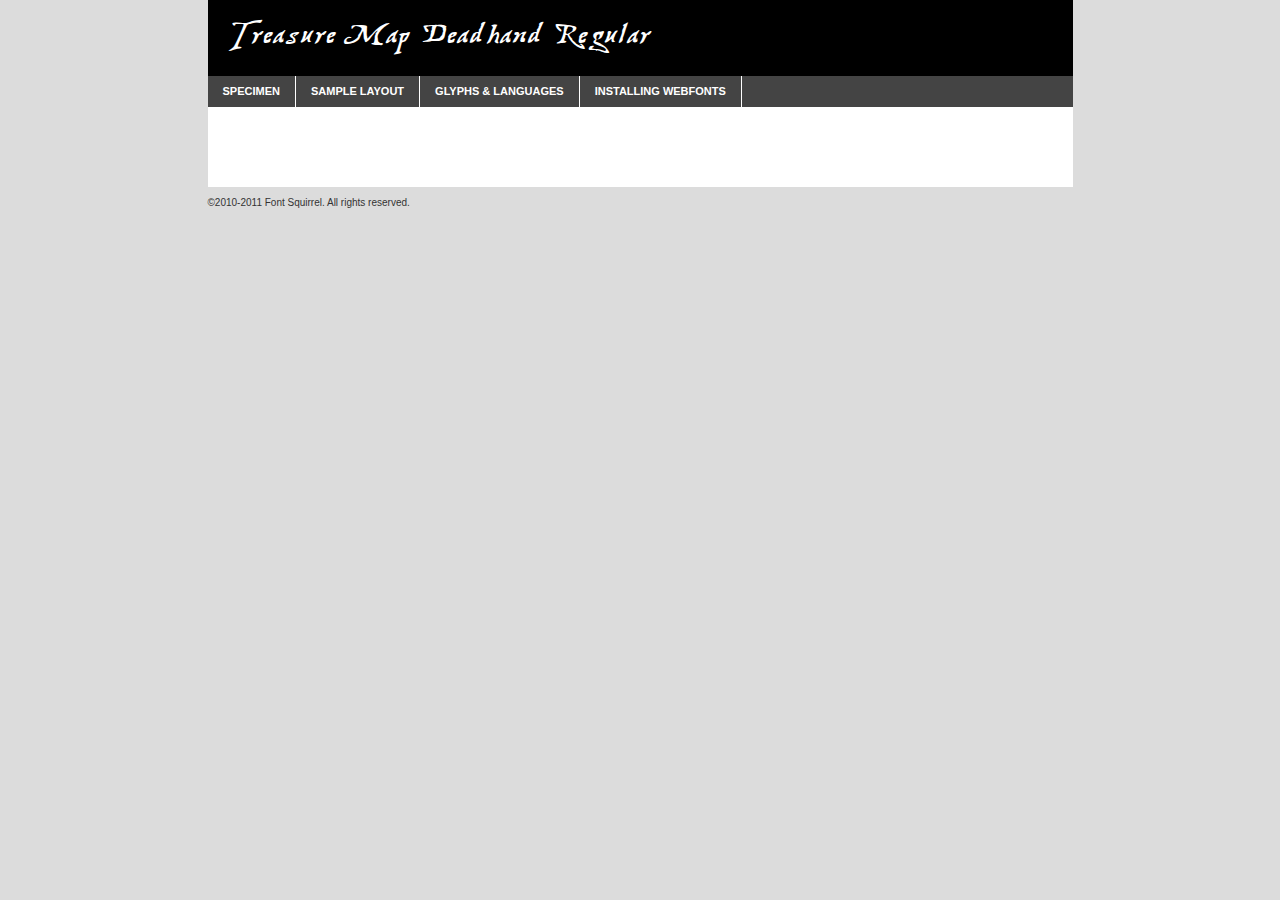
<file: fonts/treamd-demo.html>
<!DOCTYPE html PUBLIC "-//W3C//DTD XHTML 1.0 Transitional//EN"
	"http://www.w3.org/TR/xhtml1/DTD/xhtml1-transitional.dtd">

<html xmlns="http://www.w3.org/1999/xhtml" xml:lang="en" lang="en">
<head>
	<meta http-equiv="Content-Type" content="text/html; charset=utf-8" />
	<script src="http://ajax.googleapis.com/ajax/libs/jquery/1.7.2/jquery.min.js" type="text/javascript" charset="utf-8"></script>
	<script src="specimen_files/easytabs.js" type="text/javascript" charset="utf-8"></script>
	<link rel="stylesheet" href="specimen_files/specimen_stylesheet.css" type="text/css" charset="utf-8" />
	<link rel="stylesheet" href="stylesheet.css" type="text/css" charset="utf-8" />

	<style type="text/css">
					body{
				font-family: 'treasure_map_deadhandregular';
							}
		</style>

	<title>Treasure Map Deadhand Regular Specimen</title>
	
	
	<script type="text/javascript" charset="utf-8">
		$(document).ready(function() {
			$('#container').easyTabs({defaultContent:1});
		});
	</script>
</head>

<body>
<div id="container">
	<div id="header">
		Treasure Map Deadhand Regular	</div>
	<ul class="tabs">
		<li><a href="#specimen">Specimen</a></li>
		<li><a href="#layout">Sample Layout</a></li>
				<li><a href="#glyphs">Glyphs &amp; Languages</a></li>
		<li><a href="#installing">Installing Webfonts</a></li>
		
	</ul>
	
	<div id="main_content">

		
			<div id="specimen">
		
				<div class="section">
					<div class="grid12 firstcol">
						<div class="huge">AaBb</div>
					</div>
				</div>
		
				<div class="section">
					<div class="glyph_range">A&#x200B;B&#x200b;C&#x200b;D&#x200b;E&#x200b;F&#x200b;G&#x200b;H&#x200b;I&#x200b;J&#x200b;K&#x200b;L&#x200b;M&#x200b;N&#x200b;O&#x200b;P&#x200b;Q&#x200b;R&#x200b;S&#x200b;T&#x200b;U&#x200b;V&#x200b;W&#x200b;X&#x200b;Y&#x200b;Z&#x200b;a&#x200b;b&#x200b;c&#x200b;d&#x200b;e&#x200b;f&#x200b;g&#x200b;h&#x200b;i&#x200b;j&#x200b;k&#x200b;l&#x200b;m&#x200b;n&#x200b;o&#x200b;p&#x200b;q&#x200b;r&#x200b;s&#x200b;t&#x200b;u&#x200b;v&#x200b;w&#x200b;x&#x200b;y&#x200b;z&#x200b;1&#x200b;2&#x200b;3&#x200b;4&#x200b;5&#x200b;6&#x200b;7&#x200b;8&#x200b;9&#x200b;0&#x200b;&amp;&#x200b;.&#x200b;,&#x200b;?&#x200b;!&#x200b;&#64;&#x200b;(&#x200b;)&#x200b;#&#x200b;$&#x200b;%&#x200b;*&#x200b;+&#x200b;-&#x200b;=&#x200b;:&#x200b;;</div>
				</div>
				<div class="section">
					<div class="grid12 firstcol">
						<table class="sample_table">
							<tr><td>10</td><td class="size10">abcdefghijklmnopqrstuvwxyzABCDEFGHIJKLMNOPQRSTUVWXYZ0123456789abcdefghijklmnopqrstuvwxyzABCDEFGHIJKLMNOPQRSTUVWXYZ0123456789abcdefghijklmnopqrstuvwxyzABCDEFGHIJKLMNOPQRSTUVWXYZ</td></tr>
							<tr><td>11</td><td class="size11">abcdefghijklmnopqrstuvwxyzABCDEFGHIJKLMNOPQRSTUVWXYZ0123456789abcdefghijklmnopqrstuvwxyzABCDEFGHIJKLMNOPQRSTUVWXYZ0123456789abcdefghijklmnopqrstuvwxyzABCDEFGHIJKLMNOPQRSTUVWXYZ</td></tr>
							<tr><td>12</td><td class="size12">abcdefghijklmnopqrstuvwxyzABCDEFGHIJKLMNOPQRSTUVWXYZ0123456789abcdefghijklmnopqrstuvwxyzABCDEFGHIJKLMNOPQRSTUVWXYZ0123456789abcdefghijklmnopqrstuvwxyzABCDEFGHIJKLMNOPQRSTUVWXYZ</td></tr>
							<tr><td>13</td><td class="size13">abcdefghijklmnopqrstuvwxyzABCDEFGHIJKLMNOPQRSTUVWXYZ0123456789abcdefghijklmnopqrstuvwxyzABCDEFGHIJKLMNOPQRSTUVWXYZ0123456789abcdefghijklmnopqrstuvwxyzABCDEFGHIJKLMNOPQRSTUVWXYZ</td></tr>
							<tr><td>14</td><td class="size14">abcdefghijklmnopqrstuvwxyzABCDEFGHIJKLMNOPQRSTUVWXYZ0123456789abcdefghijklmnopqrstuvwxyzABCDEFGHIJKLMNOPQRSTUVWXYZ0123456789abcdefghijklmnopqrstuvwxyzABCDEFGHIJKLMNOPQRSTUVWXYZ</td></tr>
							<tr><td>16</td><td class="size16">abcdefghijklmnopqrstuvwxyzABCDEFGHIJKLMNOPQRSTUVWXYZ0123456789abcdefghijklmnopqrstuvwxyzABCDEFGHIJKLMNOPQRSTUVWXYZ</td></tr>
							<tr><td>18</td><td class="size18">abcdefghijklmnopqrstuvwxyzABCDEFGHIJKLMNOPQRSTUVWXYZ0123456789abcdefghijklmnopqrstuvwxyzABCDEFGHIJKLMNOPQRSTUVWXYZ</td></tr>
							<tr><td>20</td><td class="size20">abcdefghijklmnopqrstuvwxyzABCDEFGHIJKLMNOPQRSTUVWXYZ0123456789abcdefghijklmnopqrstuvwxyzABCDEFGHIJKLMNOPQRSTUVWXYZ</td></tr>
							<tr><td>24</td><td class="size24">abcdefghijklmnopqrstuvwxyzABCDEFGHIJKLMNOPQRSTUVWXYZ0123456789abcdefghijklmnopqrstuvwxyzABCDEFGHIJKLMNOPQRSTUVWXYZ</td></tr>
							<tr><td>30</td><td class="size30">abcdefghijklmnopqrstuvwxyzABCDEFGHIJKLMNOPQRSTUVWXYZ0123456789abcdefghijklmnopqrstuvwxyzABCDEFGHIJKLMNOPQRSTUVWXYZ</td></tr>
							<tr><td>36</td><td class="size36">abcdefghijklmnopqrstuvwxyzABCDEFGHIJKLMNOPQRSTUVWXYZ0123456789abcdefghijklmnopqrstuvwxyzABCDEFGHIJKLMNOPQRSTUVWXYZ</td></tr>
							<tr><td>48</td><td class="size48">abcdefghijklmnopqrstuvwxyzABCDEFGHIJKLMNOPQRSTUVWXYZ0123456789abcdefghijklmnopqrstuvwxyzABCDEFGHIJKLMNOPQRSTUVWXYZ</td></tr>
							<tr><td>60</td><td class="size60">abcdefghijklmnopqrstuvwxyzABCDEFGHIJKLMNOPQRSTUVWXYZ0123456789abcdefghijklmnopqrstuvwxyzABCDEFGHIJKLMNOPQRSTUVWXYZ</td></tr>
							<tr><td>72</td><td class="size72">abcdefghijklmnopqrstuvwxyzABCDEFGHIJKLMNOPQRSTUVWXYZ0123456789abcdefghijklmnopqrstuvwxyzABCDEFGHIJKLMNOPQRSTUVWXYZ</td></tr>
							<tr><td>90</td><td class="size90">abcdefghijklmnopqrstuvwxyzABCDEFGHIJKLMNOPQRSTUVWXYZ0123456789abcdefghijklmnopqrstuvwxyzABCDEFGHIJKLMNOPQRSTUVWXYZ</td></tr>
						</table>
				
					</div>
			
				</div>
		
		
		
								<div class="section" id="bodycomparison">


										<div id="xheight">
				<div class="fontbody">&#x25FC;&#x25FC;&#x25FC;&#x25FC;&#x25FC;&#x25FC;&#x25FC;&#x25FC;&#x25FC;&#x25FC;&#x25FC;&#x25FC;&#x25FC;&#x25FC;&#x25FC;&#x25FC;&#x25FC;&#x25FC;&#x25FC;&#x25FC;&#x25FC;&#x25FC;&#x25FC;&#x25FC;&#x25FC;&#x25FC;&#x25FC;&#x25FC;&#x25FC;&#x25FC;&#x25FC;&#x25FC;&#x25FC;&#x25FC;&#x25FC;&#x25FC;&#x25FC;&#x25FC;&#x25FC;&#x25FC;&#x25FC;&#x25FC;&#x25FC;&#x25FC;&#x25FC;&#x25FC;&#x25FC;&#x25FC;&#x25FC;&#x25FC;&#x25FC;&#x25FC;&#x25FC;&#x25FC;&#x25FC;&#x25FC;&#x25FC;&#x25FC;&#x25FC;&#x25FC;&#x25FC;&#x25FC;&#x25FC;&#x25FC;&#x25FC;&#x25FC;&#x25FC;&#x25FC;&#x25FC;&#x25FC;&#x25FC;&#x25FC;&#x25FC;&#x25FC;&#x25FC;&#x25FC;&#x25FC;&#x25FC;&#x25FC;&#x25FC;&#x25FC;&#x25FC;&#x25FC;&#x25FC;&#x25FC;&#x25FC;&#x25FC;&#x25FC;&#x25FC;&#x25FC;&#x25FC;&#x25FC;&#x25FC;&#x25FC;&#x25FC;&#x25FC;&#x25FC;&#x25FC;&#x25FC;body</div><div class="arialbody">body</div><div class="verdanabody">body</div><div class="georgiabody">body</div></div>
										<div class="fontbody" style="z-index:1">
											body<span>Treasure Map Deadhand Regular</span>
										</div>
										<div class="arialbody" style="z-index:1">
											body<span>Arial</span>
										</div>
										<div class="verdanabody" style="z-index:1">
											body<span>Verdana</span>
										</div>
										<div class="georgiabody" style="z-index:1">
											body<span>Georgia</span>
										</div>



								</div>
		
		
				<div class="section psample psample_row1" id="">
					
					<div class="grid2 firstcol">
						<p class="size10"><span>10.</span>Aenean lacinia bibendum nulla sed consectetur. Fusce dapibus, tellus ac cursus commodo, tortor mauris condimentum nibh, ut fermentum massa justo sit amet risus. Nullam id dolor id nibh ultricies vehicula ut id elit. Cum sociis natoque penatibus et magnis dis parturient montes, nascetur ridiculus mus. Nulla vitae elit libero, a pharetra augue.</p>
			
					</div>
					<div class="grid3">
						<p class="size11"><span>11.</span>Aenean lacinia bibendum nulla sed consectetur. Fusce dapibus, tellus ac cursus commodo, tortor mauris condimentum nibh, ut fermentum massa justo sit amet risus. Nullam id dolor id nibh ultricies vehicula ut id elit. Cum sociis natoque penatibus et magnis dis parturient montes, nascetur ridiculus mus. Nulla vitae elit libero, a pharetra augue.</p>
			
					</div>
					<div class="grid3">
						<p class="size12"><span>12.</span>Aenean lacinia bibendum nulla sed consectetur. Fusce dapibus, tellus ac cursus commodo, tortor mauris condimentum nibh, ut fermentum massa justo sit amet risus. Nullam id dolor id nibh ultricies vehicula ut id elit. Cum sociis natoque penatibus et magnis dis parturient montes, nascetur ridiculus mus. Nulla vitae elit libero, a pharetra augue.</p>
			
					</div>
					<div class="grid4">
						<p class="size13"><span>13.</span>Aenean lacinia bibendum nulla sed consectetur. Fusce dapibus, tellus ac cursus commodo, tortor mauris condimentum nibh, ut fermentum massa justo sit amet risus. Nullam id dolor id nibh ultricies vehicula ut id elit. Cum sociis natoque penatibus et magnis dis parturient montes, nascetur ridiculus mus. Nulla vitae elit libero, a pharetra augue.</p>
			
					</div>
					<div class="white_blend"></div>
					
				</div>
				<div class="section psample psample_row2" id="">
					<div class="grid3 firstcol">
						<p class="size14"><span>14.</span>Aenean lacinia bibendum nulla sed consectetur. Fusce dapibus, tellus ac cursus commodo, tortor mauris condimentum nibh, ut fermentum massa justo sit amet risus. Nullam id dolor id nibh ultricies vehicula ut id elit. Cum sociis natoque penatibus et magnis dis parturient montes, nascetur ridiculus mus. Nulla vitae elit libero, a pharetra augue.</p>
			
					</div>
					<div class="grid4">
						<p class="size16"><span>16.</span>Aenean lacinia bibendum nulla sed consectetur. Fusce dapibus, tellus ac cursus commodo, tortor mauris condimentum nibh, ut fermentum massa justo sit amet risus. Nullam id dolor id nibh ultricies vehicula ut id elit. Cum sociis natoque penatibus et magnis dis parturient montes, nascetur ridiculus mus. Nulla vitae elit libero, a pharetra augue.</p>
			
					</div>
					<div class="grid5">
						<p class="size18"><span>18.</span>Aenean lacinia bibendum nulla sed consectetur. Fusce dapibus, tellus ac cursus commodo, tortor mauris condimentum nibh, ut fermentum massa justo sit amet risus. Nullam id dolor id nibh ultricies vehicula ut id elit. Cum sociis natoque penatibus et magnis dis parturient montes, nascetur ridiculus mus. Nulla vitae elit libero, a pharetra augue.</p>
			
					</div>

					<div class="white_blend"></div>

				</div>
				
				<div class="section psample psample_row3" id="">
					<div class="grid5 firstcol">
						<p class="size20"><span>20.</span>Aenean lacinia bibendum nulla sed consectetur. Fusce dapibus, tellus ac cursus commodo, tortor mauris condimentum nibh, ut fermentum massa justo sit amet risus. Nullam id dolor id nibh ultricies vehicula ut id elit. Cum sociis natoque penatibus et magnis dis parturient montes, nascetur ridiculus mus. Nulla vitae elit libero, a pharetra augue.</p>
					</div>
					<div class="grid7">
						<p class="size24"><span>24.</span>Aenean lacinia bibendum nulla sed consectetur. Fusce dapibus, tellus ac cursus commodo, tortor mauris condimentum nibh, ut fermentum massa justo sit amet risus. Nullam id dolor id nibh ultricies vehicula ut id elit. Cum sociis natoque penatibus et magnis dis parturient montes, nascetur ridiculus mus. Nulla vitae elit libero, a pharetra augue.</p>
					</div>
					
					<div class="white_blend"></div>
					
				</div>
				
				<div class="section psample psample_row4" id="">
					<div class="grid12 firstcol">
						<p class="size30"><span>30.</span>Aenean lacinia bibendum nulla sed consectetur. Fusce dapibus, tellus ac cursus commodo, tortor mauris condimentum nibh, ut fermentum massa justo sit amet risus. Nullam id dolor id nibh ultricies vehicula ut id elit. Cum sociis natoque penatibus et magnis dis parturient montes, nascetur ridiculus mus. Nulla vitae elit libero, a pharetra augue.</p>
					</div>
					<div class="white_blend"></div>
					
				</div>
				
				
				
				<div class="section psample psample_row1 fullreverse">
					<div class="grid2 firstcol">
						<p class="size10"><span>10.</span>Aenean lacinia bibendum nulla sed consectetur. Fusce dapibus, tellus ac cursus commodo, tortor mauris condimentum nibh, ut fermentum massa justo sit amet risus. Nullam id dolor id nibh ultricies vehicula ut id elit. Cum sociis natoque penatibus et magnis dis parturient montes, nascetur ridiculus mus. Nulla vitae elit libero, a pharetra augue.</p>
			
					</div>
					<div class="grid3">
						<p class="size11"><span>11.</span>Aenean lacinia bibendum nulla sed consectetur. Fusce dapibus, tellus ac cursus commodo, tortor mauris condimentum nibh, ut fermentum massa justo sit amet risus. Nullam id dolor id nibh ultricies vehicula ut id elit. Cum sociis natoque penatibus et magnis dis parturient montes, nascetur ridiculus mus. Nulla vitae elit libero, a pharetra augue.</p>
			
					</div>
					<div class="grid3">
						<p class="size12"><span>12.</span>Aenean lacinia bibendum nulla sed consectetur. Fusce dapibus, tellus ac cursus commodo, tortor mauris condimentum nibh, ut fermentum massa justo sit amet risus. Nullam id dolor id nibh ultricies vehicula ut id elit. Cum sociis natoque penatibus et magnis dis parturient montes, nascetur ridiculus mus. Nulla vitae elit libero, a pharetra augue.</p>
			
					</div>
					<div class="grid4">
						<p class="size13"><span>13.</span>Aenean lacinia bibendum nulla sed consectetur. Fusce dapibus, tellus ac cursus commodo, tortor mauris condimentum nibh, ut fermentum massa justo sit amet risus. Nullam id dolor id nibh ultricies vehicula ut id elit. Cum sociis natoque penatibus et magnis dis parturient montes, nascetur ridiculus mus. Nulla vitae elit libero, a pharetra augue.</p>
			
					</div>
					<div class="black_blend"></div>
					
				</div>
				
				<div class="section psample psample_row2 fullreverse">
					<div class="grid3 firstcol">
						<p class="size14"><span>14.</span>Aenean lacinia bibendum nulla sed consectetur. Fusce dapibus, tellus ac cursus commodo, tortor mauris condimentum nibh, ut fermentum massa justo sit amet risus. Nullam id dolor id nibh ultricies vehicula ut id elit. Cum sociis natoque penatibus et magnis dis parturient montes, nascetur ridiculus mus. Nulla vitae elit libero, a pharetra augue.</p>
			
					</div>
					<div class="grid4">
						<p class="size16"><span>16.</span>Aenean lacinia bibendum nulla sed consectetur. Fusce dapibus, tellus ac cursus commodo, tortor mauris condimentum nibh, ut fermentum massa justo sit amet risus. Nullam id dolor id nibh ultricies vehicula ut id elit. Cum sociis natoque penatibus et magnis dis parturient montes, nascetur ridiculus mus. Nulla vitae elit libero, a pharetra augue.</p>
			
					</div>
					<div class="grid5">
						<p class="size18"><span>18.</span>Aenean lacinia bibendum nulla sed consectetur. Fusce dapibus, tellus ac cursus commodo, tortor mauris condimentum nibh, ut fermentum massa justo sit amet risus. Nullam id dolor id nibh ultricies vehicula ut id elit. Cum sociis natoque penatibus et magnis dis parturient montes, nascetur ridiculus mus. Nulla vitae elit libero, a pharetra augue.</p>
			
					</div>
					<div class="black_blend"></div>

				</div>
				
				<div class="section psample fullreverse psample_row3" id="">
					<div class="grid5 firstcol">
						<p class="size20"><span>20.</span>Aenean lacinia bibendum nulla sed consectetur. Fusce dapibus, tellus ac cursus commodo, tortor mauris condimentum nibh, ut fermentum massa justo sit amet risus. Nullam id dolor id nibh ultricies vehicula ut id elit. Cum sociis natoque penatibus et magnis dis parturient montes, nascetur ridiculus mus. Nulla vitae elit libero, a pharetra augue.</p>
					</div>
					<div class="grid7">
						<p class="size24"><span>24.</span>Aenean lacinia bibendum nulla sed consectetur. Fusce dapibus, tellus ac cursus commodo, tortor mauris condimentum nibh, ut fermentum massa justo sit amet risus. Nullam id dolor id nibh ultricies vehicula ut id elit. Cum sociis natoque penatibus et magnis dis parturient montes, nascetur ridiculus mus. Nulla vitae elit libero, a pharetra augue.</p>
					</div>
					
					<div class="black_blend"></div>
					
				</div>
				
				<div class="section psample fullreverse psample_row4" id="" style="border-bottom: 20px #000 solid;">
					<div class="grid12 firstcol">
						<p class="size30"><span>30.</span>Aenean lacinia bibendum nulla sed consectetur. Fusce dapibus, tellus ac cursus commodo, tortor mauris condimentum nibh, ut fermentum massa justo sit amet risus. Nullam id dolor id nibh ultricies vehicula ut id elit. Cum sociis natoque penatibus et magnis dis parturient montes, nascetur ridiculus mus. Nulla vitae elit libero, a pharetra augue.</p>
					</div>
					<div class="black_blend"></div>
					
				</div>
				
				
				
				
			</div>
			
			<div id="layout">
				
				<div class="section">
					
					<div class="grid12 firstcol">
						<h1>Lorem Ipsum Dolor</h1>
						<h2>Etiam porta sem malesuada magna mollis euismod</h2>
						
						<p class="byline">By <a href="#link">Aenean Lacinia</a></p>
					</div>
				</div>
				<div class="section">
					<div class="grid8 firstcol">
						<p class="large">Donec sed odio dui. Morbi leo risus, porta ac consectetur ac, vestibulum at eros. Fusce dapibus, tellus ac cursus commodo, tortor mauris condimentum nibh, ut fermentum massa justo sit amet risus. </p>

						
						<h3>Pellentesque ornare sem</h3>

						<p>Maecenas sed diam eget risus varius blandit sit amet non magna. Maecenas faucibus mollis interdum. Donec ullamcorper nulla non metus auctor fringilla. Nullam id dolor id nibh ultricies vehicula ut id elit. Nullam id dolor id nibh ultricies vehicula ut id elit. </p>

						<p>Aenean eu leo quam. Pellentesque ornare sem lacinia quam venenatis vestibulum. Lorem ipsum dolor sit amet, consectetur adipiscing elit. Cum sociis natoque penatibus et magnis dis parturient montes, nascetur ridiculus mus. </p>

						<p>Nulla vitae elit libero, a pharetra augue. Praesent commodo cursus magna, vel scelerisque nisl consectetur et. Aenean lacinia bibendum nulla sed consectetur. </p>

						<p>Nullam quis risus eget urna mollis ornare vel eu leo. Nullam quis risus eget urna mollis ornare vel eu leo. Maecenas sed diam eget risus varius blandit sit amet non magna. Donec ullamcorper nulla non metus auctor fringilla. </p>

						<h3>Cras mattis consectetur</h3>

						<p>Aenean eu leo quam. Pellentesque ornare sem lacinia quam venenatis vestibulum. Aenean lacinia bibendum nulla sed consectetur. Integer posuere erat a ante venenatis dapibus posuere velit aliquet. Cras mattis consectetur purus sit amet fermentum. </p>

						<p>Nullam id dolor id nibh ultricies vehicula ut id elit. Nullam quis risus eget urna mollis ornare vel eu leo. Cras mattis consectetur purus sit amet fermentum.</p>
					</div>
					
					<div class="grid4 sidebar">
						
						<div class="box reverse">
							<p class="last">Nullam quis risus eget urna mollis ornare vel eu leo. Donec ullamcorper nulla non metus auctor fringilla. Cras mattis consectetur purus sit amet fermentum. Sed posuere consectetur est at lobortis. Lorem ipsum dolor sit amet, consectetur adipiscing elit. </p>
						</div>
						
						<p class="caption">Maecenas sed diam eget risus varius.</p>

						<p>Vestibulum id ligula porta felis euismod semper. Integer posuere erat a ante venenatis dapibus posuere velit aliquet. Vestibulum id ligula porta felis euismod semper. Sed posuere consectetur est at lobortis. Maecenas sed diam eget risus varius blandit sit amet non magna. Fusce dapibus, tellus ac cursus commodo, tortor mauris condimentum nibh, ut fermentum massa justo sit amet risus. </p>

					

						<p>Duis mollis, est non commodo luctus, nisi erat porttitor ligula, eget lacinia odio sem nec elit. Aenean lacinia bibendum nulla sed consectetur. Vivamus sagittis lacus vel augue laoreet rutrum faucibus dolor auctor. Aenean lacinia bibendum nulla sed consectetur. Nullam quis risus eget urna mollis ornare vel eu leo. </p>

						<p>Praesent commodo cursus magna, vel scelerisque nisl consectetur et. Donec ullamcorper nulla non metus auctor fringilla. Maecenas faucibus mollis interdum. Fusce dapibus, tellus ac cursus commodo, tortor mauris condimentum nibh, ut fermentum massa justo sit amet risus. </p>

					</div>
				</div>
				
			</div>


			



		<div id="glyphs">
			<div class="section">
				<div class="grid12 firstcol">
			
				<h1>Language Support</h1>
				<p>The subset of Treasure Map Deadhand Regular in this kit supports the following languages:<br />
			
					English				</p>
				<h1>Glyph Chart</h1>
				<p>The subset of Treasure Map Deadhand Regular in this kit includes all the glyphs listed below. Unicode entities are included above each glyph to help you insert individual characters into your layout.</p>
				<div id="glyph_chart">
			
																				 <div><p>&amp;#32;</p>&#32;</div>
																				 <div><p>&amp;#33;</p>&#33;</div>
																				 <div><p>&amp;#34;</p>&#34;</div>
																				 <div><p>&amp;#35;</p>&#35;</div>
																				 <div><p>&amp;#36;</p>&#36;</div>
																				 <div><p>&amp;#37;</p>&#37;</div>
																				 <div><p>&amp;#38;</p>&#38;</div>
																				 <div><p>&amp;#39;</p>&#39;</div>
																				 <div><p>&amp;#40;</p>&#40;</div>
																				 <div><p>&amp;#41;</p>&#41;</div>
																				 <div><p>&amp;#42;</p>&#42;</div>
																				 <div><p>&amp;#43;</p>&#43;</div>
																				 <div><p>&amp;#44;</p>&#44;</div>
																				 <div><p>&amp;#45;</p>&#45;</div>
																				 <div><p>&amp;#46;</p>&#46;</div>
																				 <div><p>&amp;#47;</p>&#47;</div>
																				 <div><p>&amp;#48;</p>&#48;</div>
																				 <div><p>&amp;#49;</p>&#49;</div>
																				 <div><p>&amp;#50;</p>&#50;</div>
																				 <div><p>&amp;#51;</p>&#51;</div>
																				 <div><p>&amp;#52;</p>&#52;</div>
																				 <div><p>&amp;#53;</p>&#53;</div>
																				 <div><p>&amp;#54;</p>&#54;</div>
																				 <div><p>&amp;#55;</p>&#55;</div>
																				 <div><p>&amp;#56;</p>&#56;</div>
																				 <div><p>&amp;#57;</p>&#57;</div>
																				 <div><p>&amp;#58;</p>&#58;</div>
																				 <div><p>&amp;#59;</p>&#59;</div>
																				 <div><p>&amp;#60;</p>&#60;</div>
																				 <div><p>&amp;#61;</p>&#61;</div>
																				 <div><p>&amp;#62;</p>&#62;</div>
																				 <div><p>&amp;#63;</p>&#63;</div>
																				 <div><p>&amp;#64;</p>&#64;</div>
																				 <div><p>&amp;#65;</p>&#65;</div>
																				 <div><p>&amp;#66;</p>&#66;</div>
																				 <div><p>&amp;#67;</p>&#67;</div>
																				 <div><p>&amp;#68;</p>&#68;</div>
																				 <div><p>&amp;#69;</p>&#69;</div>
																				 <div><p>&amp;#70;</p>&#70;</div>
																				 <div><p>&amp;#71;</p>&#71;</div>
																				 <div><p>&amp;#72;</p>&#72;</div>
																				 <div><p>&amp;#73;</p>&#73;</div>
																				 <div><p>&amp;#74;</p>&#74;</div>
																				 <div><p>&amp;#75;</p>&#75;</div>
																				 <div><p>&amp;#76;</p>&#76;</div>
																				 <div><p>&amp;#77;</p>&#77;</div>
																				 <div><p>&amp;#78;</p>&#78;</div>
																				 <div><p>&amp;#79;</p>&#79;</div>
																				 <div><p>&amp;#80;</p>&#80;</div>
																				 <div><p>&amp;#81;</p>&#81;</div>
																				 <div><p>&amp;#82;</p>&#82;</div>
																				 <div><p>&amp;#83;</p>&#83;</div>
																				 <div><p>&amp;#84;</p>&#84;</div>
																				 <div><p>&amp;#85;</p>&#85;</div>
																				 <div><p>&amp;#86;</p>&#86;</div>
																				 <div><p>&amp;#87;</p>&#87;</div>
																				 <div><p>&amp;#88;</p>&#88;</div>
																				 <div><p>&amp;#89;</p>&#89;</div>
																				 <div><p>&amp;#90;</p>&#90;</div>
																				 <div><p>&amp;#91;</p>&#91;</div>
																				 <div><p>&amp;#92;</p>&#92;</div>
																				 <div><p>&amp;#93;</p>&#93;</div>
																				 <div><p>&amp;#94;</p>&#94;</div>
																				 <div><p>&amp;#95;</p>&#95;</div>
																				 <div><p>&amp;#96;</p>&#96;</div>
																				 <div><p>&amp;#97;</p>&#97;</div>
																				 <div><p>&amp;#98;</p>&#98;</div>
																				 <div><p>&amp;#99;</p>&#99;</div>
																				 <div><p>&amp;#100;</p>&#100;</div>
																				 <div><p>&amp;#101;</p>&#101;</div>
																				 <div><p>&amp;#102;</p>&#102;</div>
																				 <div><p>&amp;#103;</p>&#103;</div>
																				 <div><p>&amp;#104;</p>&#104;</div>
																				 <div><p>&amp;#105;</p>&#105;</div>
																				 <div><p>&amp;#106;</p>&#106;</div>
																				 <div><p>&amp;#107;</p>&#107;</div>
																				 <div><p>&amp;#108;</p>&#108;</div>
																				 <div><p>&amp;#109;</p>&#109;</div>
																				 <div><p>&amp;#110;</p>&#110;</div>
																				 <div><p>&amp;#111;</p>&#111;</div>
																				 <div><p>&amp;#112;</p>&#112;</div>
																				 <div><p>&amp;#113;</p>&#113;</div>
																				 <div><p>&amp;#114;</p>&#114;</div>
																				 <div><p>&amp;#115;</p>&#115;</div>
																				 <div><p>&amp;#116;</p>&#116;</div>
																				 <div><p>&amp;#117;</p>&#117;</div>
																				 <div><p>&amp;#118;</p>&#118;</div>
																				 <div><p>&amp;#119;</p>&#119;</div>
																				 <div><p>&amp;#120;</p>&#120;</div>
																				 <div><p>&amp;#121;</p>&#121;</div>
																				 <div><p>&amp;#122;</p>&#122;</div>
																				 <div><p>&amp;#123;</p>&#123;</div>
																				 <div><p>&amp;#124;</p>&#124;</div>
																				 <div><p>&amp;#125;</p>&#125;</div>
																				 <div><p>&amp;#126;</p>&#126;</div>
																				 <div><p>&amp;#160;</p>&#160;</div>
																				 <div><p>&amp;#173;</p>&#173;</div>
																				 <div><p>&amp;#8192;</p>&#8192;</div>
																				 <div><p>&amp;#8193;</p>&#8193;</div>
																				 <div><p>&amp;#8194;</p>&#8194;</div>
																				 <div><p>&amp;#8195;</p>&#8195;</div>
																				 <div><p>&amp;#8196;</p>&#8196;</div>
																				 <div><p>&amp;#8197;</p>&#8197;</div>
																				 <div><p>&amp;#8198;</p>&#8198;</div>
																				 <div><p>&amp;#8199;</p>&#8199;</div>
																				 <div><p>&amp;#8200;</p>&#8200;</div>
																				 <div><p>&amp;#8201;</p>&#8201;</div>
																				 <div><p>&amp;#8202;</p>&#8202;</div>
																				 <div><p>&amp;#8208;</p>&#8208;</div>
																				 <div><p>&amp;#8209;</p>&#8209;</div>
																				 <div><p>&amp;#8210;</p>&#8210;</div>
																				 <div><p>&amp;#8211;</p>&#8211;</div>
																				 <div><p>&amp;#8212;</p>&#8212;</div>
																				 <div><p>&amp;#8216;</p>&#8216;</div>
																				 <div><p>&amp;#8217;</p>&#8217;</div>
																				 <div><p>&amp;#8220;</p>&#8220;</div>
																				 <div><p>&amp;#8221;</p>&#8221;</div>
																				 <div><p>&amp;#8239;</p>&#8239;</div>
																				 <div><p>&amp;#8287;</p>&#8287;</div>
																				 <div><p>&amp;#9724;</p>&#9724;</div>
																																																</div>	
				</div>
		
		
			</div>
		</div>
		
		
		<div id="specs">
			
		</div>
	
		<div id="installing">
			<div class="section">
				<div class="grid7 firstcol">
					<h1>Installing Webfonts</h1>
					
					<p>Webfonts are supported by all major browser platforms but not all in the same way. There are currently four different font formats that must be included in order to target all browsers. This includes TTF, WOFF, EOT and SVG.</p>
					
					<h2>1. Upload your webfonts</h2>
					<p>You must upload your webfont kit to your website. They should be in or near the same directory as your CSS files.</p>
					
					<h2>2. Include the webfont stylesheet</h2>
					<p>A special CSS @font-face declaration helps the various browsers select the appropriate font it needs without causing you a bunch of headaches. Learn more about this syntax by reading the <a href="http://www.fontspring.com/blog/further-hardening-of-the-bulletproof-syntax">Fontspring blog post</a> about it. The code for it is as follows:</p>


<code>
@font-face{ 
	font-family: 'MyWebFont';
	src: url('WebFont.eot');
	src: url('WebFont.eot?#iefix') format('embedded-opentype'),
	     url('WebFont.woff') format('woff'),
	     url('WebFont.ttf') format('truetype'),
	     url('WebFont.svg#webfont') format('svg');
}
</code>

	<p>We've already gone ahead and generated the code for you. All you have to do is link to the stylesheet in your HTML, like this:</p>
	<code>&lt;link rel=&quot;stylesheet&quot; href=&quot;stylesheet.css&quot; type=&quot;text/css&quot; charset=&quot;utf-8&quot; /&gt;</code>

					<h2>3. Modify your own stylesheet</h2>
					<p>To take advantage of your new fonts, you must tell your stylesheet to use them. Look at the original @font-face declaration above and find the property called "font-family." The name linked there will be what you use to reference the font. Prepend that webfont name to the font stack in the "font-family" property, inside the selector you want to change. For example:</p>
<code>p { font-family: 'WebFont', Arial, sans-serif; }</code>

<h2>4. Test</h2>
<p>Getting webfonts to work cross-browser <em>can</em> be tricky. Use the information in the sidebar to help you if you find that fonts aren't loading in a particular browser.</p>
				</div>
				
				<div class="grid5 sidebar">
					<div class="box">
						<h2>Troubleshooting<br />Font-Face Problems</h2>
						<p>Having trouble getting your webfonts to load in your new website? Here are some tips to sort out what might be the problem.</p>

						<h3>Fonts not showing in any browser</h3>

						<p>This sounds like you need to work on the plumbing. You either did not upload the fonts to the correct directory, or you did not link the fonts properly in the CSS. If you've confirmed that all this is correct and you still have a problem, take a look at your .htaccess file and see if requests are getting intercepted.</p>

						<h3>Fonts not loading in iPhone or iPad</h3>

						<p>The most common problem here is that you are serving the fonts from an IIS server. IIS refuses to serve files that have unknown MIME types. If that is the case, you must set the MIME type for SVG to "image/svg+xml" in the server settings. Follow these instructions from Microsoft if you need help.</p>

						<h3>Fonts not loading in Firefox</h3>

						<p>The primary reason for this failure? You are still using a version Firefox older than 3.5. So upgrade already! If that isn't it, then you are very likely serving fonts from a different domain. Firefox requires that all font assets be served from the same domain. Lastly it is possible that you need to add WOFF to your list of MIME types (if you are serving via IIS.)</p>

						<h3>Fonts not loading in IE</h3>

						<p>Are you looking at Internet Explorer on an actual Windows machine or are you cheating by using a service like Adobe BrowserLab? Many of these screenshot services do not render @font-face for IE. Best to test it on a real machine.</p>

						<h3>Fonts not loading in IE9</h3>

						<p>IE9, like Firefox, requires that fonts be served from the same domain as the website. Make sure that is the case.</p>
					</div>
				</div>
			</div>
			
		</div>
	
	</div>
	<div id="footer">
		<p>&copy;2010-2011 Font Squirrel. All rights reserved.</p>
	</div>
</div>
</body>
</html>
</file>
<file: fonts/stylesheet.css>
/* Generated by Font Squirrel (http://www.fontsquirrel.com) on December 4, 2014 */



@font-face {
    font-family: 'treasure_map_deadhandregular';
    src: url('treamd-webfont.eot');
    src: url('treamd-webfont.eot?#iefix') format('embedded-opentype'),
         url('treamd-webfont.woff2') format('woff2'),
         url('treamd-webfont.woff') format('woff'),
         url('treamd-webfont.ttf') format('truetype'),
         url('treamd-webfont.svg#treasure_map_deadhandregular') format('svg');
    font-weight: normal;
    font-style: normal;

}
</file>
<file: fonts/specimen_files/specimen_stylesheet.css>
@import url('grid_12-825-55-15.css');

/*  
	CSS Reset by Eric Meyer - Released under Public Domain
    http://meyerweb.com/eric/tools/css/reset/
*/
html, body, div, span, applet, object, iframe,
h1, h2, h3, h4, h5, h6, p, blockquote, pre,
a, abbr, acronym, address, big, cite, code,
del, dfn, em, font, img, ins, kbd, q, s, samp,
small, strike, strong, sub, sup, tt, var,
b, u, i, center, dl, dt, dd, ol, ul, li,
fieldset, form, label, legend, table, 
caption, tbody, tfoot, thead, tr, th, td 
                  {margin: 0;padding: 0;border: 0;outline: 0;
                  font-size: 100%;vertical-align: baseline;
                  background: transparent;}
body              {line-height: 1;}
ol, ul            {list-style: none;}
blockquote, q     {quotes: none;}
blockquote:before, blockquote:after,
q:before, q:after {content: '';	content: none;}
:focus            {outline: 0;}
ins               {text-decoration: none;}
del               {text-decoration: line-through;}
table             {border-collapse: collapse;border-spacing: 0;}




body {
	color: #000;
	background-color: #dcdcdc;
}

a {
	text-decoration: none;
	color: #1883ba;
}

h1{
	font-size: 32px;
	font-weight: normal;
	font-style: normal;
	margin-bottom: 18px;
}

h2{
	font-size: 18px;
}

#container {
	width: 865px;
	margin: 0px auto;
}


#header {
	padding: 20px;
	font-size: 36px;
	background-color: #000;
	color: #fff;
}

#header span {
	color: #666;
}
#main_content {
	background-color: #fff;
	padding: 60px 20px 20px;
}


#footer p {
	margin: 0;
	padding-top: 10px;
	padding-bottom: 50px;
	color: #333;
	font: 10px Arial, sans-serif;
}

.tabs {
	width: 100%;
	height: 31px;
	background-color: #444;
}
.tabs li {
	float:  left;
	margin: 0;
	overflow: hidden;
	background-color: #444;
}
.tabs li a {
	display: block;
	color: #fff;
	text-decoration: none;
	font: bold 11px/11px 'Arial';
	text-transform: uppercase;
	padding: 10px 15px;
	border-right: 1px solid #fff;
}

.tabs li a:hover {
		background-color: #00b3ff;

}

.tabs li.active a {
	color:  #000;
	background-color: #fff;
}



div.huge {
	
	font-size: 300px;
	line-height: 1em;
	padding: 0;
	letter-spacing: -.02em;
	overflow: hidden;
}
div.glyph_range {
	font-size: 72px;
	line-height: 1.1em;
}

.size10{ font-size: 10px; }
.size11{ font-size: 11px; }
.size12{ font-size: 12px; }
.size13{ font-size: 13px; }
.size14{ font-size: 14px; }
.size16{ font-size: 16px; }
.size18{ font-size: 18px; }
.size20{ font-size: 20px; }
.size24{ font-size: 24px; }
.size30{ font-size: 30px; }
.size36{ font-size: 36px; }
.size48{ font-size: 48px; }
.size60{ font-size: 60px; }
.size72{ font-size: 72px; }
.size90{ font-size: 90px; }


.psample_row1 {	height: 120px;}
.psample_row1 {	height: 120px;}
.psample_row2 {	height: 160px;}
.psample_row3 {	height: 160px;}
.psample_row4 {	height: 160px;}

.psample {
	overflow: hidden;
	position: relative;
}
.psample p {
	line-height: 1.3em;
	display: block;
	overflow: hidden;
	margin: 0;
}

.psample span {
	margin-right: .5em;
}

.white_blend {
	width: 100%;
	height: 61px;
	background-image: url([data-uri]);
	position: absolute;
	bottom: 0;
}
.black_blend {
	width: 100%;
	height: 61px;
	background-image: url([data-uri]);
	position: absolute;
	bottom: 0;
}
.fullreverse {
	background:  #000 !important;
	color:  #fff !important;
	margin-left: -20px;
	padding-left: 20px;
	margin-right: -20px;
	padding-right: 20px;
	padding: 20px;
	margin-bottom:0;
}


.sample_table td {
	padding-top: 3px;
	padding-bottom:5px;
	padding-left: 5px;
	vertical-align: middle;
	line-height: 1.2em;
}

.sample_table td:first-child {
	background-color: #eee;
	text-align: right;
	padding-right: 5px;
	padding-left: 0;
	padding: 5px;
	font: 11px/12px "Courier New", Courier, mono;
}

code {
	white-space: pre;
	background-color: #eee;
	display: block;
	padding: 10px;
	margin-bottom: 18px;
	overflow: auto;
}


.bottom,.last 	{margin-bottom:0 !important; padding-bottom:0 !important;}

.box  { 
  padding: 18px; 
  margin-bottom: 18px; 
  background: #eee; 
}

.reverse,.reversed { background:  #000 !important;color:  #fff !important; border: none !important;}

#bodycomparison {
	position: relative;
	overflow: hidden;
	font-size: 72px;
	height: 90px;
	white-space: nowrap;
}

#bodycomparison div{
	font-size: 72px;
	line-height: 90px;
	display: inline;
	margin: 0 15px 0 0;
	padding: 0;
}

#bodycomparison div span{
	font: 10px Arial;
	position: absolute;
	left: 0;
}
#xheight {
	float: none;
	position: absolute;
	color: #d9f3ff;
	font-size: 72px;
	line-height: 90px;
}

.fontbody {
 position: relative;
}
.arialbody{
	font-family: Arial;
	position: relative;
}
.verdanabody{
	font-family: Verdana;
	position: relative;
}
.georgiabody{
	font-family: Georgia;
	position: relative;
}

/* @group Layout page
 */

#layout h1 {
	font-size: 36px;
	line-height: 42px;
	font-weight: normal;
	font-style: normal;
}

#layout h2 {
	font-size: 24px;
	line-height: 23px;
	font-weight: normal;
	font-style: normal;
}

#layout h3 {
	font-size: 22px;
	line-height: 1.4em;
	margin-top: 1em;
	font-weight: normal;
	font-style: normal;
}


#layout p.byline {
	font-size: 12px;
	margin-top: 18px;
	line-height: 12px;
	margin-bottom: 0;
}
#layout p {
	font-size: 14px;
	line-height: 21px;
	margin-bottom: .5em;
}

#layout p.large{
	font-size: 18px;
	line-height: 26px;
}

#layout .sidebar p{
	font-size: 12px;
	line-height: 1.4em;
}

#layout p.caption {
	font-size: 10px;
	margin-top: -16px;
	margin-bottom: 18px;
}

/* @end */

/* @group Glyphs */

#glyph_chart div{
	background-color: #d9f3ff;
	color: black;
	float: left;
	font-size: 36px;
	height: 1.2em;
	line-height: 1.2em;
	margin-bottom: 1px;
	margin-right: 1px;
	text-align: center;
	width: 1.2em;
	position: relative;
	padding: .6em .2em .2em;
}

#glyph_chart div p {
	position: absolute;
	left: 0;
	top: 0;
	display: block;
	text-align: center;
	font: bold 9px Arial, sans-serif;
	background-color: #3a768f;
	width: 100%;
	color: #fff;
	padding: 2px 0;
}


#glyphs h1 {
	font-family: Arial, sans-serif;
}
/* @end */

/* @group Installing */

#installing {
	font: 13px Arial, sans-serif;
}

#installing p,
#glyphs p{
	line-height: 1.2em;
	margin-bottom: 18px;
	font: 13px Arial, sans-serif;
}



#installing h3{
	font-size: 15px;
	margin-top: 18px;
}

/* @end */

#rendering h1 {
	font-family: Arial, sans-serif;
}
.render_table td {
	font: 11px "Courier New", Courier, mono;
	vertical-align: middle;
}
</file>
